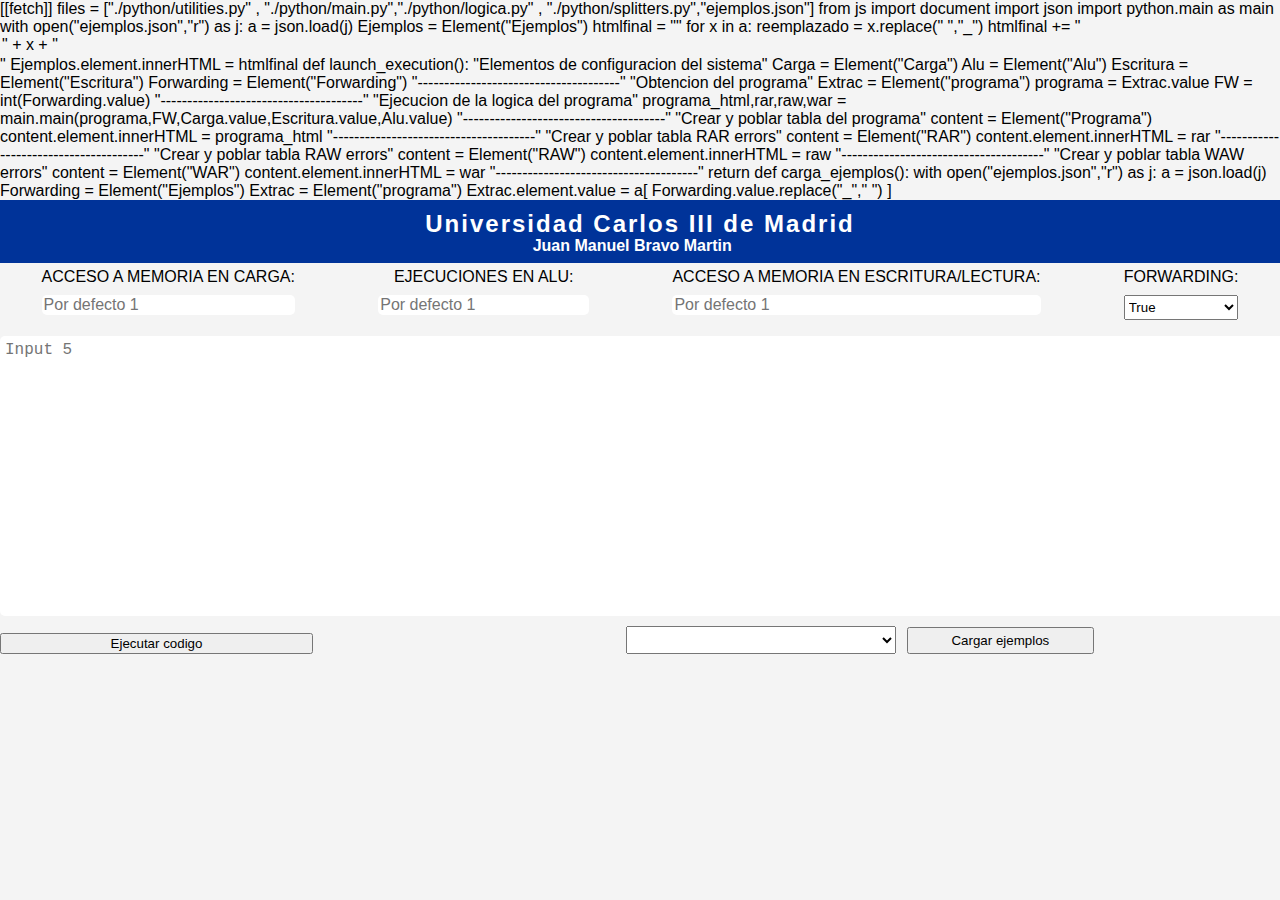
<file: web/index.html>
<!DOCTYPE html>
<html>
<head>
	<title>Universidad Carlos III de Madrid</title>
	<link rel="stylesheet" href="https://pyscript.net/latest/pyscript.css" />
	<script defer src="https://pyscript.net/latest/pyscript.js"></script> 
	<link rel="stylesheet" type="text/css" href="style.css">
	<py-config>
		[[fetch]]
		files = ["./python/utilities.py" , "./python/main.py","./python/logica.py" , "./python/splitters.py","ejemplos.json"]
	</py-config>
	
</head>
<body>
	<py-script>
from js import document
import json
import python.main as main

with open("ejemplos.json","r") as j:
	a = json.load(j)

Ejemplos = Element("Ejemplos")	

htmlfinal = ""

for x in a:
	reemplazado = x.replace(" ","_")
	htmlfinal += "<option value=" +  reemplazado +  ">" +  x + "</option>"
Ejemplos.element.innerHTML = htmlfinal

def launch_execution():
	"Elementos de configuracion del sistema"
	Carga = Element("Carga")
	Alu = Element("Alu")
	Escritura = Element("Escritura")
	Forwarding = Element("Forwarding")
	"--------------------------------------"
	"Obtencion del programa"
	Extrac = Element("programa")
	programa = Extrac.value
	FW = int(Forwarding.value)
	"--------------------------------------"
	"Ejecucion de la logica del programa"
	programa_html,rar,raw,war = main.main(programa,FW,Carga.value,Escritura.value,Alu.value)
	"--------------------------------------"
	"Crear y poblar tabla del programa"
	content = Element("Programa")
	content.element.innerHTML = programa_html
	"--------------------------------------"
	"Crear y poblar tabla RAR errors"
	content = Element("RAR")
	content.element.innerHTML = rar
	"--------------------------------------"
	"Crear y poblar tabla RAW errors"
	content = Element("RAW")
	content.element.innerHTML = raw
	"--------------------------------------"
	"Crear y poblar tabla WAW errors"
	content = Element("WAR")
	content.element.innerHTML = war
	"--------------------------------------"
	return
def carga_ejemplos():
	with open("ejemplos.json","r") as j:
		a = json.load(j)
	Forwarding = Element("Ejemplos")	
	Extrac = Element("programa")
	Extrac.element.value = a[ Forwarding.value.replace("_"," ") ]


	</py-script>
	<header class="header">
		<h1>Universidad Carlos III de Madrid</h1>
		<h4 id="Autor"">Juan Manuel Bravo Martin</h4>
	</header>
	<main>

		<div id="global" class="header-inputs">
			<div class="cabeceras"><a class="textos">ACCESO A MEMORIA EN CARGA: </a><input id="Carga" type="text" placeholder="Por defecto 1" class="Input_Value"></div>
			<div class="cabeceras"><a class="textos">EJECUCIONES EN ALU: </a><input id="Alu" type="text" placeholder="Por defecto 1" class="Input_Value"></div>
			<div class="cabeceras"><a class="textos">ACCESO A MEMORIA EN ESCRITURA/LECTURA: </a><input id="Escritura" type="text" placeholder="Por defecto 1" class="Input_Value"></div>
			<div class="cabeceras"><a class="textos">FORWARDING: </a><select id="Forwarding" name="select" class="input_select"><option value="1">True</option><option value="0">False</option></select></select></div>
		</div>
		<textarea id = "programa" type="text" placeholder="Input 5" class="header-input5" rows="15"></textarea>
		
		
		
		<div id = "Ejemplos_botones">

			<button  class="boton" py-click="launch_execution()">Ejecutar codigo</button>
		<div id = "Ejemplos_conjunto">
			<select id="Ejemplos" name="select" class="selector_ejemplos"></select>
			
			<button  class="boton" py-click="carga_ejemplos()">Cargar ejemplos</button>
		</div>	
		</div>

		<div id="Programa"></div>
		<div id = "Errores">
			<div id="RAW"></div>
			<div id="WAR"></div>
			<div id="RAR"></div>
		</div>
	</main>

</body>
</html>
</file>
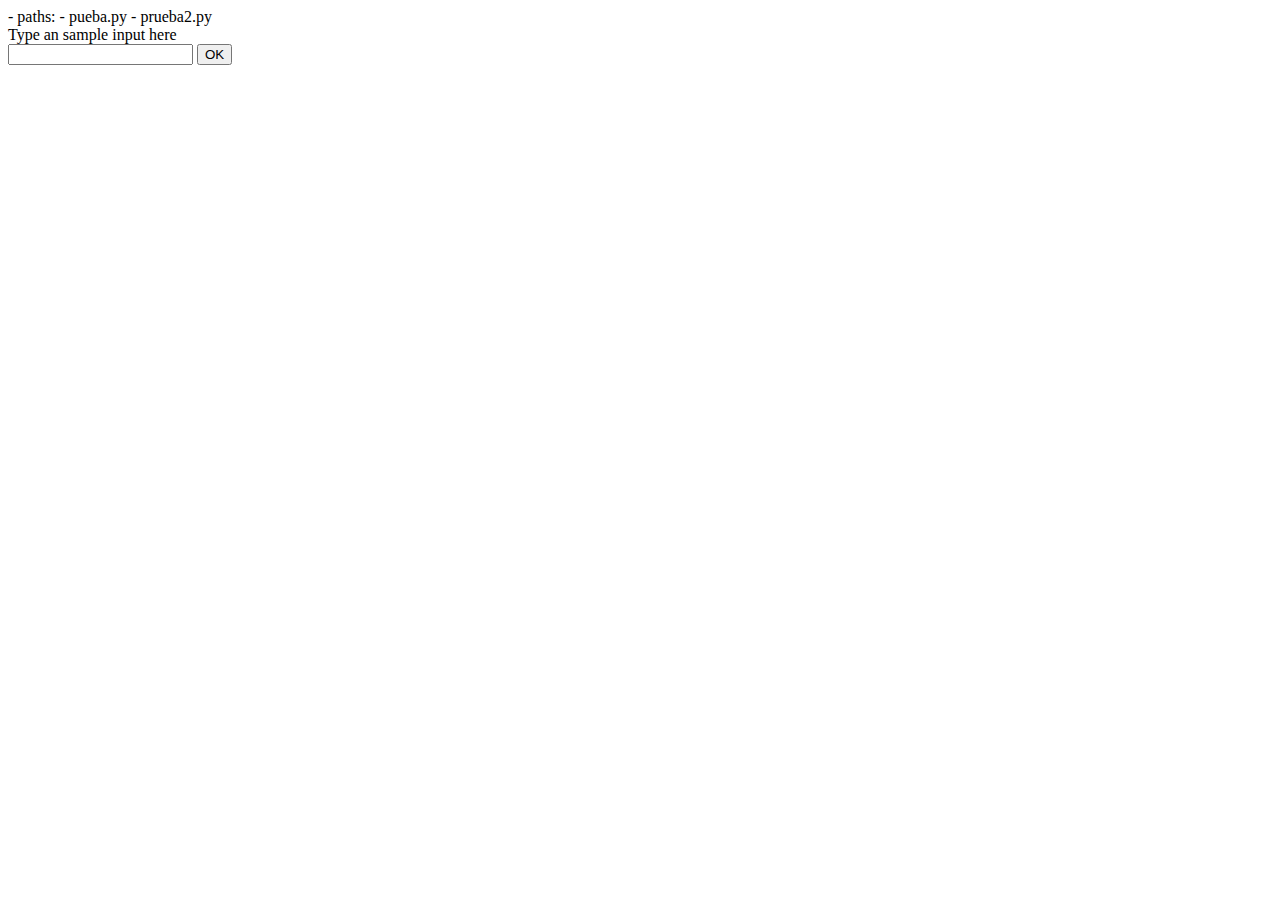
<file: tfg.html>
<!DOCTYPE html>

<html>

<head>
  <meta charset="UTF-8">
  <meta http-equiv="X-UA-Compatible" content="IE=edge">
  
  <link rel="stylesheet" href="https://pyscript.net/alpha/pyscript.css" />
  <script defer src="https://pyscript.net/alpha/pyscript.js"></script>
  <py-env>
    - paths: 
      - pueba.py
      - prueba2.py
  </py-env>
</head>

<body>
  <div>Type an sample input here</div>
  <input type="text" id="test-input"/>
  <button id="submit-button" type="submit" pys-onClick="my_function">OK</button>
  <div id="test-output"></div>

<py-script>

</py-script>

  </body>
</html>
</file>
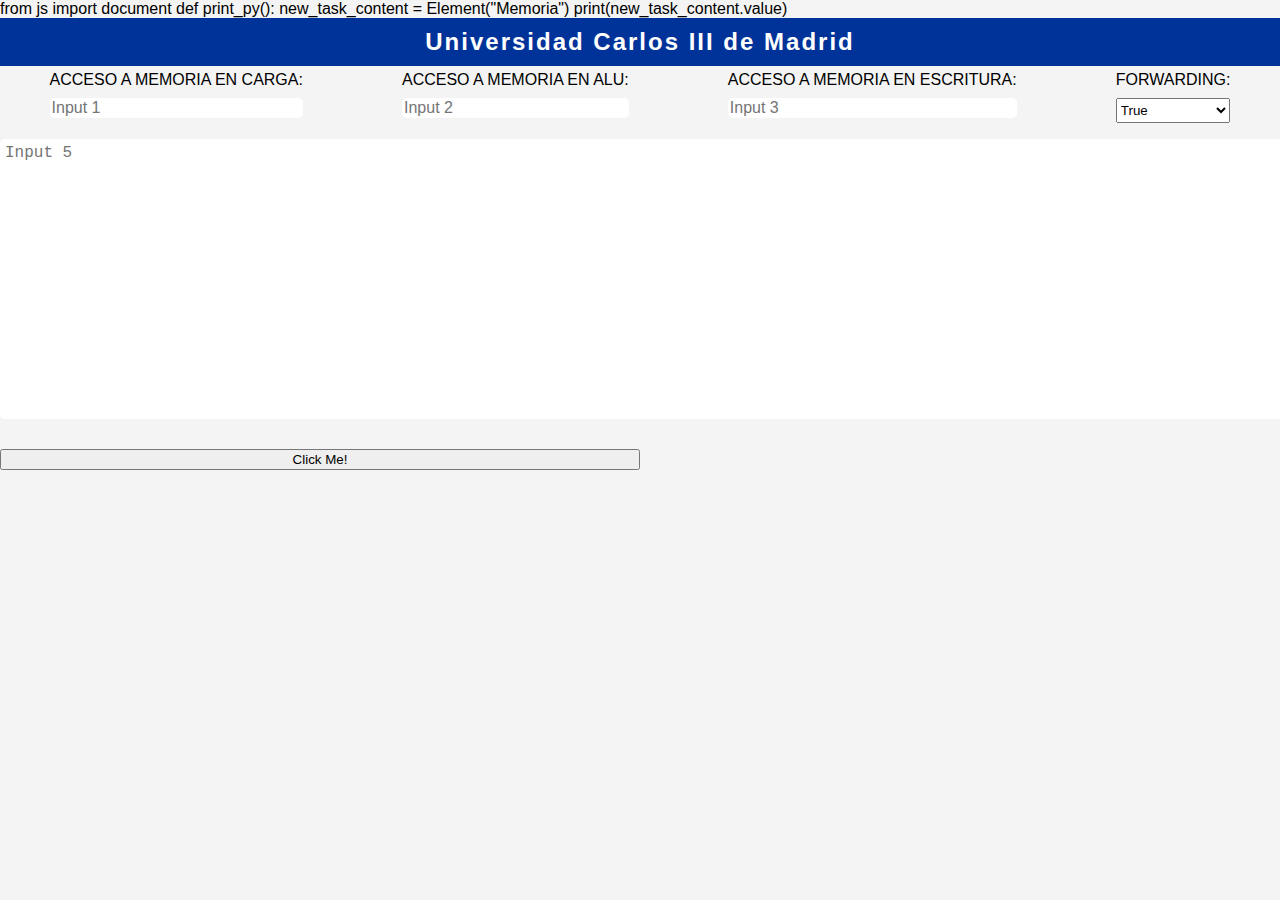
<file: web/html2.html>
<!DOCTYPE html>
<html>
<head>
	<title>Universidad Carlos III de Madrid</title>
	<link rel="stylesheet" href="https://pyscript.net/latest/pyscript.css" />
	<script defer src="https://pyscript.net/latest/pyscript.js"></script> 
	<link rel="stylesheet" type="text/css" href="style.css">
	
</head>
<body>
	<py-script>
from js import document
def print_py():
	new_task_content = Element("Memoria")
	print(new_task_content.value)
	</py-script>
	<header class="header">
		<h1>Universidad Carlos III de Madrid</h1>
	</header>
	<main>

		<div class="header-inputs">
			<div class="cabeceras"><a class="textos">ACCESO A MEMORIA EN CARGA: </a><input id="Memoria" type="text" placeholder="Input 1" class="Input_Value"></div>
			<div class="cabeceras"><a class="textos">ACCESO A MEMORIA EN ALU: </a><input type="text" placeholder="Input 2" class="Input_Value"></div>
			<div class="cabeceras"><a class="textos">ACCESO A MEMORIA EN ESCRITURA: </a><input type="text" placeholder="Input 3" class="Input_Value"></div>
			<div class="cabeceras"><a class="textos">FORWARDING: </a><select name="select" class="input_select"><option value="True">True</option><option value="False">False</option></select></select></div>
		</div>
		<textarea type="text" placeholder="Input 5" class="header-input5" rows="15"></textarea>

		<button  class="boton" py-click="print_py()">Click Me!</button>

	</main>

</body>
</html>
</file>
<file: web/style.css>
body {
	margin: 0;
	padding: 0;
	font-family: Arial, sans-serif;
	background-color: #f4f4f4;
}

.header {
	background-color: #003399;
	color: white;
	display: grid;
	justify-content: center;
	align-items: center;
	padding: 10px;
}

.header-inputs {
	display: grid;
    grid-template-columns: auto auto auto auto;
	/* flex-wrap: wrap;
	flex: 4; */
}
.Input_Value{
	background-color: white;
}
.cabeceras {

	display: grid;
	justify-content: center;
	padding: 5px;
	grid-gap: 20%;
	text-align: center;
	
}

.textos{
	vertical-align: middle;
}

.header-inputs input[type="text"] {
	/* padding: 5px;
	margin-right: 10px; */
	border-radius: 5px;
	border: none;
	/* flex: 1; */
	/* max-width: 20%; */
	font-size: 16px;
}

.header-inputs input[type="text"]:last-child {
	max-width: 100%;
	margin-right: 0;
}

.header h1 {
	flex: 1;
	text-align: center;
	margin: 0;
	font-size: 24px;
	font-weight: bold;
	letter-spacing: 2px;
}

.header-input5 {
	flex: 1;
	margin-right: 10px;
	margin-top: 20px;
	border-radius: 5px;
	border: none;
	font-size: 16px;
	padding: 5px;
	width: 100%;
}

.main {
	padding: 20px;
}

.body-inputs {
	display: flex;
	flex-wrap: wrap;
}

.body-inputs input[type="text"] {
	padding: 5px;
	margin-right: 10px;
	border-radius: 5px;
	border: none;
	flex: 1;
	max-width: 20%;
	font-size: 16px;
}

.body-inputs input[type="text"]:last-child {
	max-width: 100%;
	margin-right: 0;
}

.body-input5 {
	flex: 1;
	margin-right: 10px;
	border-radius: 5px;
	border: none;
	font-size: 16px;
	padding: 5px;
	max-width: 100%;
}
.boton{
	margin-top: 2%;
	width: 50%;

}

.input_select{
	height: 25px;
}
table {
	font-family: arial, sans-serif;
	border-collapse: collapse;
	width: 100%;
  }
  
td, th {
	border: 1px solid #dddddd;
	text-align: left;
	padding: 8px;
}
#Programa {
	margin-top: 3%;
	overflow: hidden;
	overflow-x: scroll;
	width: 100%;
}


#Errores{
	display: grid;
	grid-template-columns: auto auto auto;
	margin-top: 3%;

}

#Ejemplos_botones{
	width: 100%;
	display: grid;
	grid-template-columns: auto auto;

}
#Autor{
	margin-top: -0.25%;
	margin-left: 25%;
	margin-bottom: -0.5%;

}
#Ejemplos_conjunto{
	width: 100%;
	display: grid;
	grid-template-columns: auto auto;

}
.selector_ejemplos{
	margin-top: 2%;
	margin-right: 4%;
}
</file>
